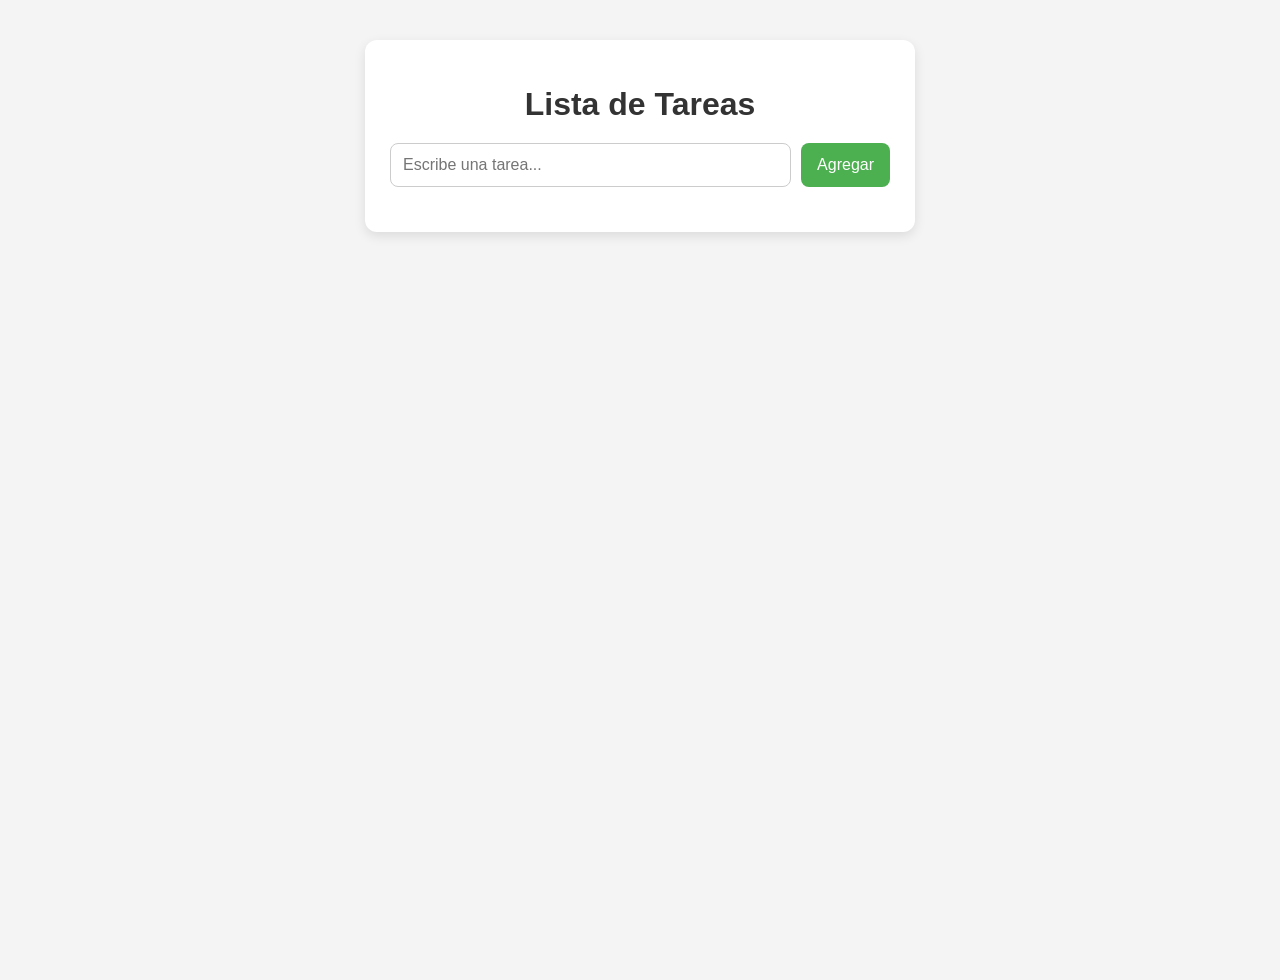
<file: index.html>
<!DOCTYPE html>
<html lang="es">
<head>
  <meta charset="UTF-8" />
  <meta name="viewport" content="width=device-width, initial-scale=1.0" />
  <title>Lista de Tareas</title>
  <style>
    body {
      font-family: Arial, sans-serif;
      background: #f4f4f4;
      display: flex;
      justify-content: center;
      align-items: flex-start;
      min-height: 100vh;
      margin: 0;
      padding: 40px 20px;
    }

    .container {
      background: white;
      width: 100%;
      max-width: 500px;
      padding: 25px;
      border-radius: 12px;
      box-shadow: 0 4px 12px rgba(0,0,0,0.1);
    }

    h1 {
      text-align: center;
      color: #333;
      margin-bottom: 20px;
    }

    .input-group {
      display: flex;
      gap: 10px;
      margin-bottom: 20px;
    }

    input {
      flex: 1;
      padding: 12px;
      border: 1px solid #ccc;
      border-radius: 8px;
      font-size: 16px;
    }

    button {
      padding: 12px 16px;
      border: none;
      border-radius: 8px;
      background: #4CAF50;
      color: white;
      cursor: pointer;
      font-size: 16px;
    }

    button:hover {
      background: #45a049;
    }

    ul {
      list-style: none;
      padding: 0;
      margin: 0;
    }

    li {
      display: flex;
      justify-content: space-between;
      align-items: center;
      background: #f9f9f9;
      padding: 12px;
      margin-bottom: 10px;
      border-radius: 8px;
      border-left: 5px solid #4CAF50;
    }

    li.completada {
      text-decoration: line-through;
      color: #777;
      background: #eaeaea;
      border-left-color: #999;
    }

    .acciones {
      display: flex;
      gap: 8px;
    }

    
  </style>
</head>
<body>
  <div class="container">
    <h1>Lista de Tareas</h1>

    <div class="input-group">
      <input type="text" id="tareaInput" placeholder="Escribe una tarea..." />
      <button onclick="agregarTarea()">Agregar</button>
    </div>

    <ul id="listaTareas"></ul>
  </div>

  <script>
    const tareaInput = document.getElementById("tareaInput");
    const listaTareas = document.getElementById("listaTareas");

    function agregarTarea() {
      const texto = tareaInput.value.trim();

      if (texto === "") {
        alert("Escribe una tarea primero.");
        return;
      }

      const li = document.createElement("li");

      const span = document.createElement("span");
      span.textContent = texto;

      const acciones = document.createElement("div");
      acciones.className = "acciones";

      const btnCompletar = document.createElement("button");
      btnCompletar.textContent = "✓";
      btnCompletar.className = "btn-completar";
      btnCompletar.onclick = function () {
        li.classList.toggle("completada");
      };

      const btnEliminar = document.createElement("button");
      btnEliminar.textContent = "✕";
      btnEliminar.className = "btn-eliminar";
      btnEliminar.onclick = function () {
        listaTareas.removeChild(li);
      };

      acciones.appendChild(btnCompletar);
      acciones.appendChild(btnEliminar);

      li.appendChild(span);
      li.appendChild(acciones);
      listaTareas.appendChild(li);

      tareaInput.value = "";
      tareaInput.focus();
    }

    tareaInput.addEventListener("keypress", function (e) {
      if (e.key === "Enter") {
        agregarTarea();
      }
    });
  </script>
</body>
</html>
</file>
